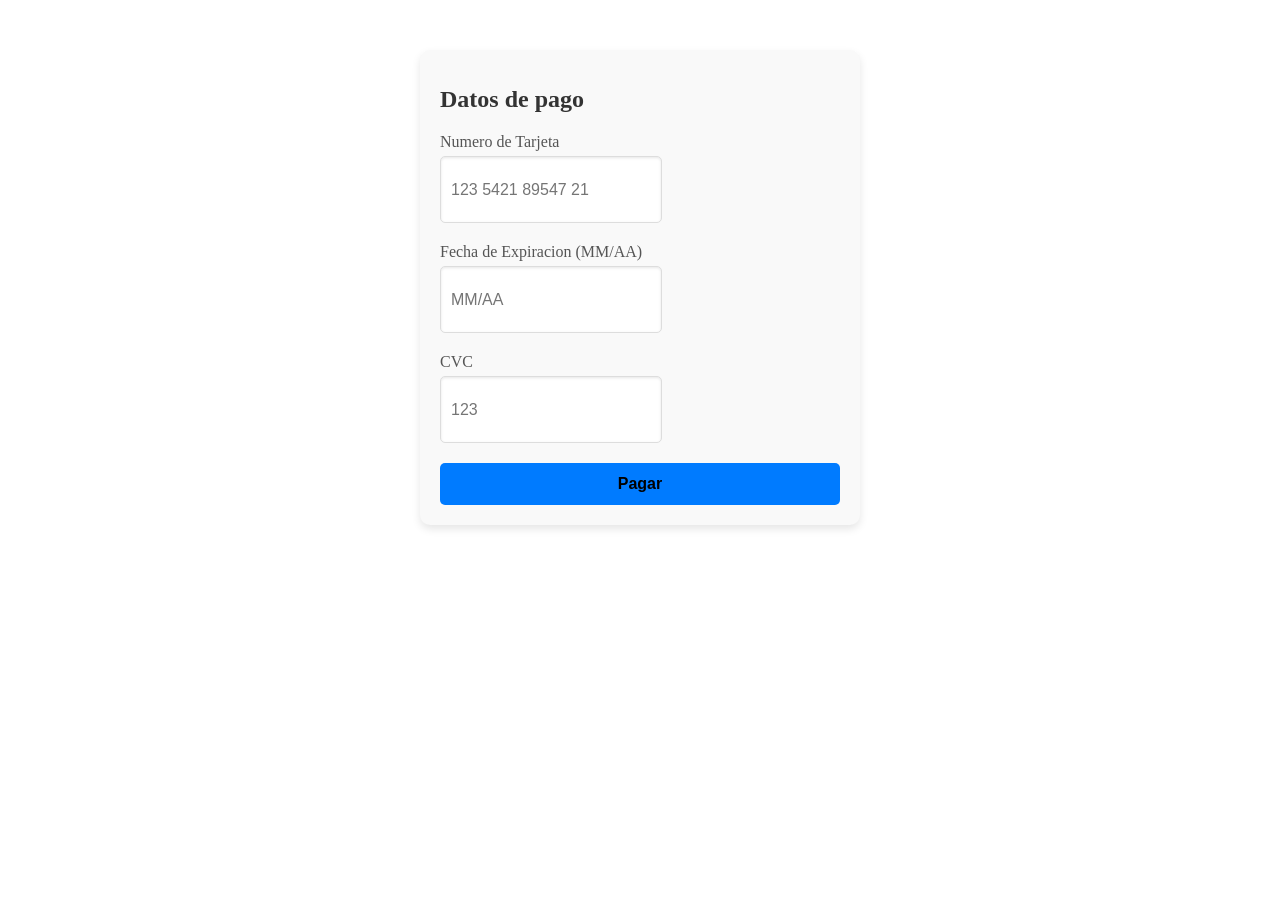
<file: pago.html>
<!DOCTYPE html>
<html lang="en">
<head>
    <meta charset="UTF-8">
    <meta name="viewport" content="width=device-width, initial-scale=1.0">
    <title>Document</title>
    <link rel="stylesheet" href="estilo.css">
</head>
<body>
    <div class="payment-form">
        <h1 class="h4 mb-4 text-center">Datos de pago</h1>
        <form id="payment-form">
             <div class="form-group">
                <label for="card-number">Numero de Tarjeta</label>
                <input type="text" class="form-control" id="card-number" placeholder="123 5421 89547 21" required>
             </div>
             <div class="form-group">
                <label for="expiry-date">Fecha de Expiracion (MM/AA)</label>
                <input type="text" class="form-control" id="expiry-date" placeholder="MM/AA" required>
              </div>
              <div class="form-group">
                <label for="cvc">CVC</label>
                <input type="text" class="form-control" id="cvc" placeholder="123" required>
              </div>
              <button type="submit" class="btn btn-primary btn-block">Pagar</button>
        </form>     
    </div>
</body>
</html>
</file>
<file: estilo.css>
/* Estilos generales para la forma de pago */
.payment-form {
    max-width: 400px;
    margin: 50px auto;
    padding: 20px;
    background-color: #f9f9f9;
    border-radius: 10px;
    box-shadow: 0 4px 8px rgba(0, 0, 0, 0.1);
}

.payment-form h1 {
    font-size: 1.5rem;
    font-weight: 600;
    color: #333;
    margin-bottom: 20px;
}

.form-group {
    margin-bottom: 20px;
}

.form-control {
    border-radius: 5px;
    height: 45px;
    border: 1px solid #ddd;
    padding: 10px;
    font-size: 1rem;
    box-shadow: inset 0 1px 3px rgba(0, 0, 0, 0.1);
    transition: border-color 0.3s ease-in-out;
}

.form-control:focus {
    border-color: #007bff;
    box-shadow: 0 0 5px rgba(0, 123, 255, 0.5);
    outline: none;
}

label {
    font-weight: 500;
    color: #555;
    margin-bottom: 5px;
    display: block;
}

.btn {
    padding: 12px;
    font-size: 1rem;
    font-weight: 600;
    border-radius: 5px;
    transition: background-color 0.3s ease-in-out;
}

.btn-primary {
    background-color: #007bff;
    border: none;
}

.btn-primary:hover {
    background-color: #0056b3;
}

.btn-block {
    width: 100%;
}

/* Efectos adicionales */
.payment-form {
    animation: slide-in 0.5s ease-out;
}

@keyframes slide-in {
    from {
        opacity: 0;
        transform: translateY(-10px);
    }
    to {
        opacity: 1;
        transform: translateY(0);
    }
}

/* Ajustes para dispositivos móviles */
@media (max-width: 480px) {
    .payment-form {
        padding: 15px;
        margin: 20px;
    }

    .btn {
        font-size: 0.9rem;
    }
}
</file>
